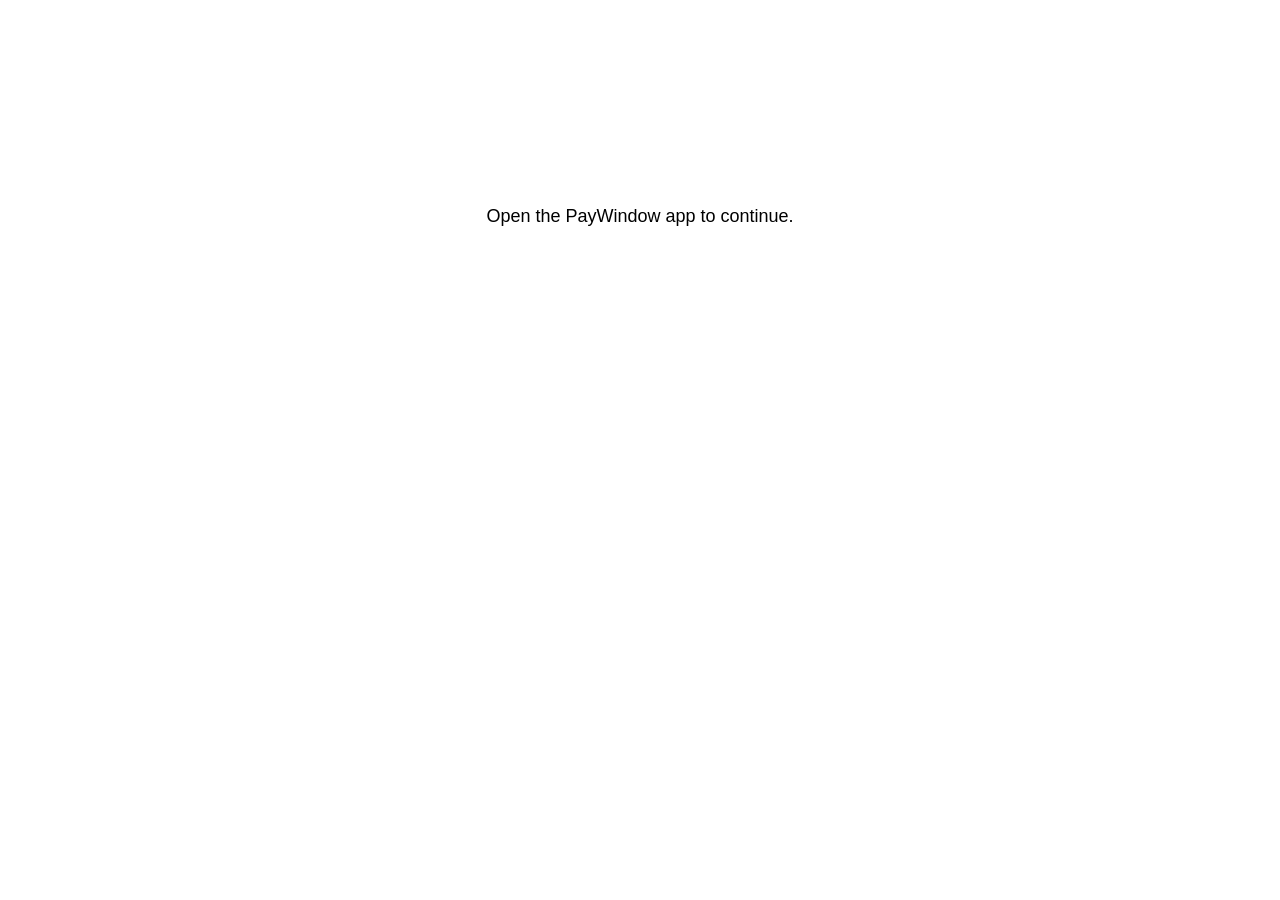
<file: plaid/index.html>
<!doctype html>
<html lang="en">
<head>
<meta charset="utf-8">
<meta name="viewport" content="width=device-width, initial-scale=1">
<meta name="robots" content="noindex">
<meta name="referrer" content="no-referrer">
<title>Return to PayWindow</title>
</head>
<body style="font: 18px -apple-system, sans-serif; text-align: center; padding: 20vh 24px">
<p>Open the PayWindow app to continue.</p>
</body>
</html>
</file>
